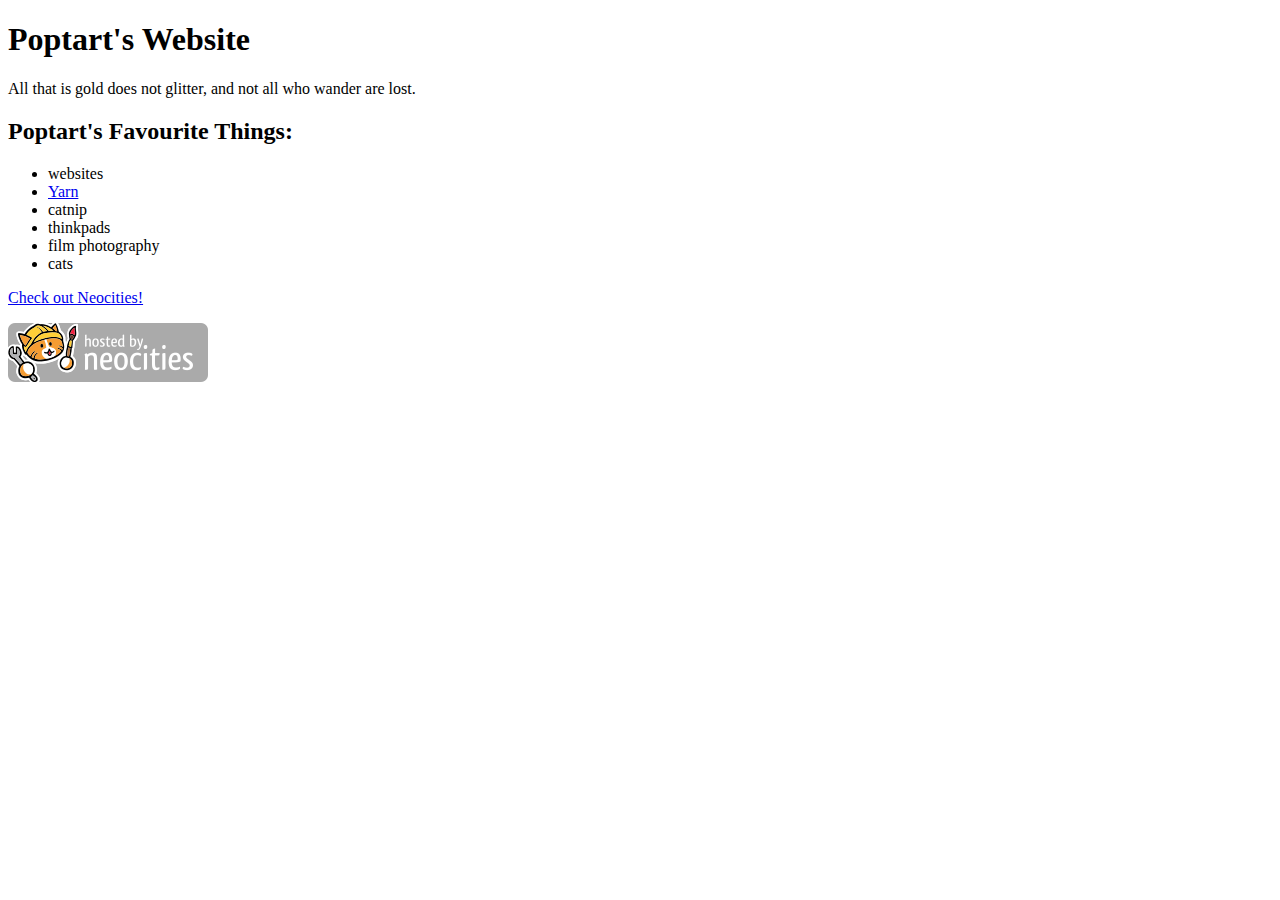
<file: old_index.html>
<!DOCTYPE html>
<html>
  <body>
    <h1>Poptart's Website</h1>
    <p>All that is gold does not glitter, and not all who wander are lost.</p>
    <h2>Poptart's Favourite Things:</h2>
    <ul>
      <li>websites</li>
      <li><a href="test.html">Yarn</a></li>
      <li>catnip</li>
      <li>thinkpads</li>
      <li>film photography</li>
      <li>cats</li>
    </ul>
    <p><a href="http://neocities.org">Check out Neocities!</a></p>
    <img src="/neocities.png">
  </body>
</html>
</file>
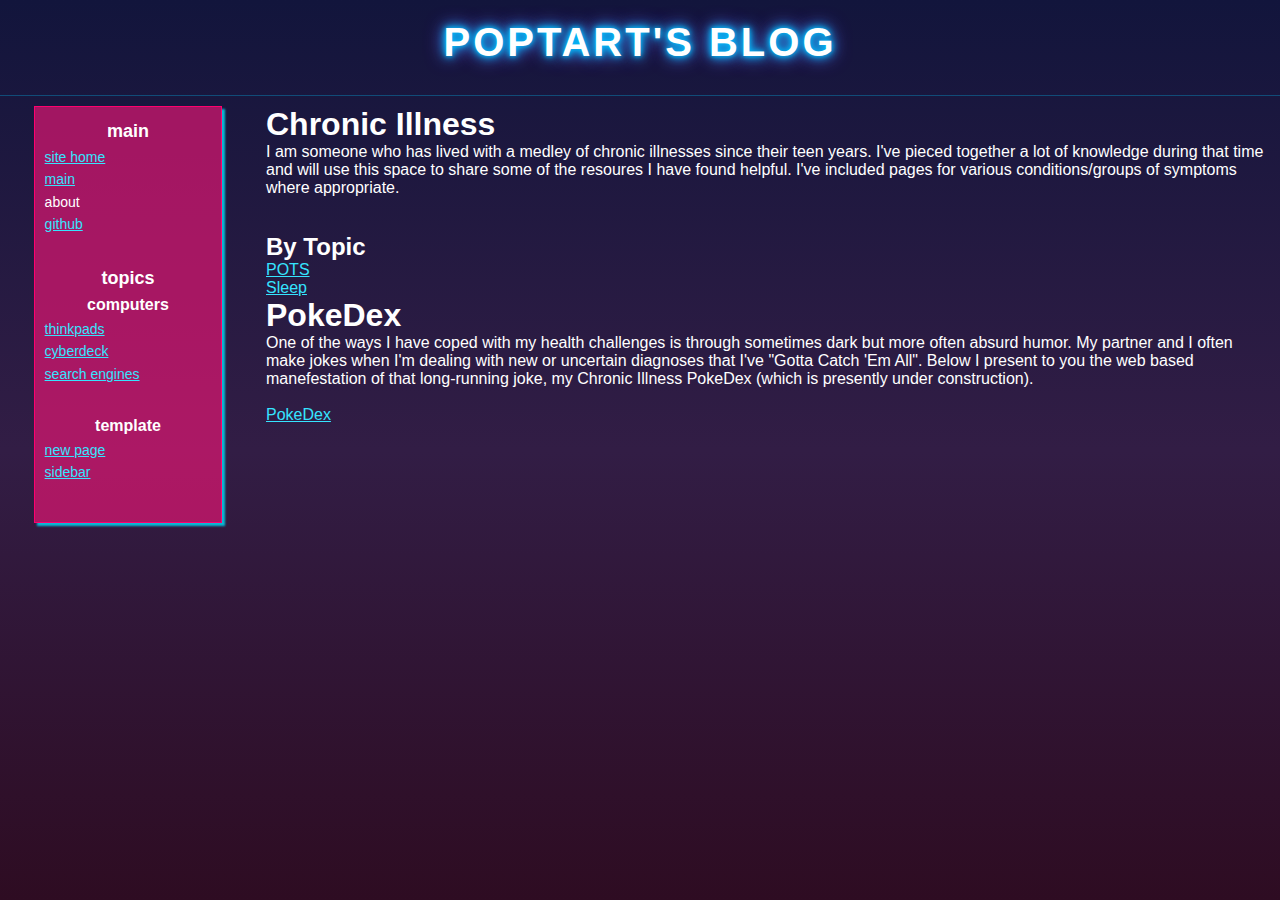
<file: pages/blog/chronicillness.html>
<!DOCTYPE html>
<html lang="en">
<head>
    <meta charset="UTF-8">
    <meta name="viewport" content="width=device-width, <initial-scale=1.0">
    <title>Poptart's Blog</title>
    <link rel="stylesheet" href="/css/blog.css">
    <link rel="icon" type="image/x-icon" href="/image/bajablast.png">
</head>
<body>
    <!-- Header -->
    <header>
        <h1 class="site-title">Poptart's Blog</h1>
    </header>
    <div class="row">
        <div class="column left">
            <div class="sidebar">
                <div id="include-here"></div>

                <script>
                fetch('sidebar.html')
                .then(response => response.text())
                .then(data => {
                    document.getElementById('include-here').innerHTML = data;
                });
                </script>
            </div>
        </div>
        <div class="column main">
             <h1>Chronic Illness</h1>
             <p>I am someone who has lived with a medley of chronic illnesses since their teen years. I've pieced together a lot of knowledge during that time and will use this space to share some of the resoures I have found helpful. I've included pages for various conditions/groups of symptoms where appropriate.</p><br><br>
             <h2>By Topic</h2>
             <a href="POTS.html">POTS</a><br>
             <a href="sleep.html">Sleep</a><br>
             <h1>PokeDex</h1>
             <p>One of the ways I have coped with my health challenges is through sometimes dark but more often absurd humor. My partner and I often make jokes when I'm dealing with new or uncertain diagnoses that I've "Gotta Catch 'Em All". Below I present to you the web based manefestation of that long-running joke, my Chronic Illness PokeDex (which is presently under construction).</p><br>
            <a href="https://poptart.dev/pages/pokedex/main.html">PokeDex</a>
        </div>
    </div>
</body>        
</html>
</file>
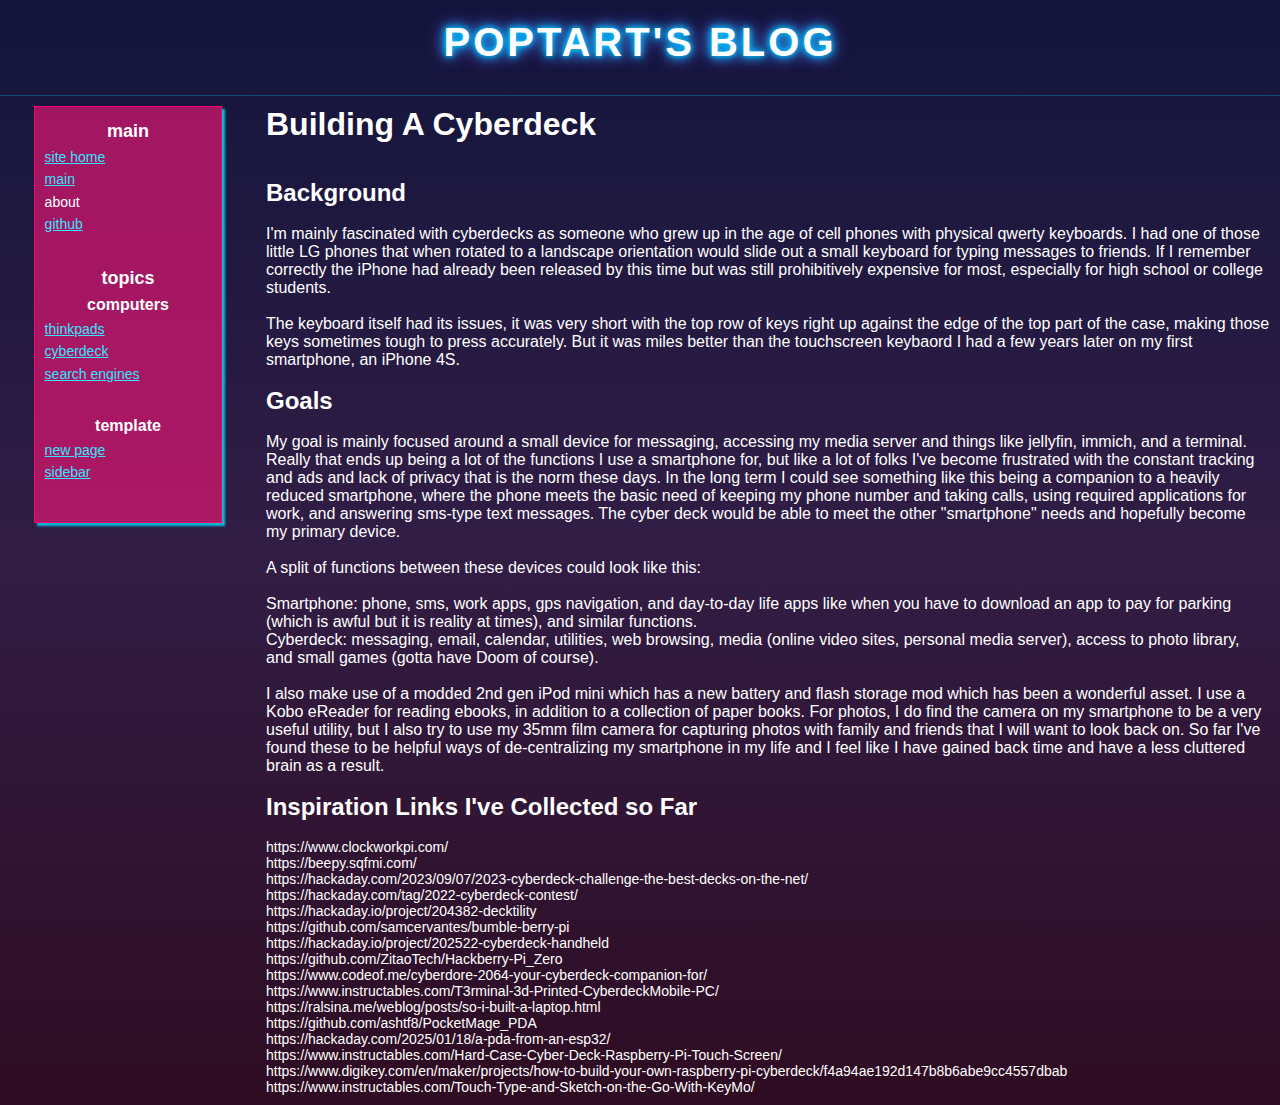
<file: pages/blog/cyberdecks.html>
<!DOCTYPE html>
<html lang="en">
<head>
    <meta charset="UTF-8">
    <meta name="viewport" content="width=device-width, <initial-scale=1.0">
    <title>Poptart's Blog</title>
    <link rel="stylesheet" href="/css/blog.css">
    <link rel="icon" type="image/x-icon" href="/image/bajablast.png">
</head>
<body>
    <!-- Header -->
    <header>
        <h1 class="site-title">Poptart's Blog</h1>
    </header>
    <div class="row">
        <div class="column left">
            <div class="sidebar">
                <div id="include-here"></div>

                <script>
                fetch('sidebar.html')
                .then(response => response.text())
                .then(data => {
                    document.getElementById('include-here').innerHTML = data;
                });
                </script>
            </div>
        </div>
        <div class="column main">
            <h1>Building A Cyberdeck</h1><br><br>
            <h2>Background</h2><br>
            <p>I'm mainly fascinated with cyberdecks as someone who grew up in the age of cell phones with physical qwerty keyboards. I had one of those little LG phones that when rotated to a landscape orientation would slide out a small keyboard for typing messages to friends. If I remember correctly the iPhone had already been released by this time but was still prohibitively expensive for most, especially for high school or college students.</p><br>
            <p>The keyboard itself had its issues, it was very short with the top row of keys right up against the edge of the top part of the case, making those keys sometimes tough to press accurately. But it was miles better than the touchscreen keybaord I had a few years later on my first smartphone, an iPhone 4S.</p><br>
            <h2>Goals</h2><br>
            <p>My goal is mainly focused around a small device for messaging, accessing my media server and things like jellyfin, immich, and a terminal. Really that ends up being a lot of the functions I use a smartphone for, but like a lot of folks I've become frustrated with the constant tracking and ads and lack of privacy that is the norm these days. In the long term I could see something like this being a companion to a heavily reduced smartphone, where the phone meets the basic need of keeping my phone number and taking calls, using required applications for work, and answering sms-type text messages. The cyber deck would be able to meet the other "smartphone" needs and hopefully become my primary device.</p><br>
            <p>A split of functions between these devices could look like this:<br><br>
                Smartphone: phone, sms, work apps, gps navigation, and day-to-day life apps like when you have to download an app to pay for parking (which is awful but it is reality at times), and similar functions. <br>
                Cyberdeck: messaging, email, calendar, utilities, web browsing, media (online video sites, personal media server), access to photo library, and small games (gotta have Doom of course).
            </p><br>
            <p>I also make use of a modded 2nd gen iPod mini which has a new battery and flash storage mod which has been a wonderful asset. I use a Kobo eReader for reading ebooks, in addition to a collection of paper books. For photos, I do find the camera on my smartphone to be a very useful utility, but I also try to use my 35mm film camera for capturing photos with family and friends that I will want to look back on. So far I've found these to be helpful ways of de-centralizing my smartphone in my life and I feel like I have gained back time and have a less cluttered brain as a result.</p><br>
            <h2>Inspiration Links I've Collected so Far</h2><br>
            <p><ul class="no-bullets">
            <li>https://www.clockworkpi.com/</li>
            <li>https://beepy.sqfmi.com/</li>
            <li>https://hackaday.com/2023/09/07/2023-cyberdeck-challenge-the-best-decks-on-the-net/</li>
            <li>https://hackaday.com/tag/2022-cyberdeck-contest/</li>
            <li>https://hackaday.io/project/204382-decktility</li>
            <li>https://github.com/samcervantes/bumble-berry-pi</li>
            <li>https://hackaday.io/project/202522-cyberdeck-handheld</li>
            <li>https://github.com/ZitaoTech/Hackberry-Pi_Zero</li>
            <li>https://www.codeof.me/cyberdore-2064-your-cyberdeck-companion-for/</li>
            <li>https://www.instructables.com/T3rminal-3d-Printed-CyberdeckMobile-PC/</li>
            <li>https://ralsina.me/weblog/posts/so-i-built-a-laptop.html</li>
            <li>https://github.com/ashtf8/PocketMage_PDA</li>
            <li>https://hackaday.com/2025/01/18/a-pda-from-an-esp32/</li>
            <li>https://www.instructables.com/Hard-Case-Cyber-Deck-Raspberry-Pi-Touch-Screen/</li>
            <li>https://www.digikey.com/en/maker/projects/how-to-build-your-own-raspberry-pi-cyberdeck/f4a94ae192d147b8b6abe9cc4557dbab</li>
            <li>https://www.instructables.com/Touch-Type-and-Sketch-on-the-Go-With-KeyMo/</li>
            </ul></p>
        </div>
    </div>
</body>        
</html>
</file>
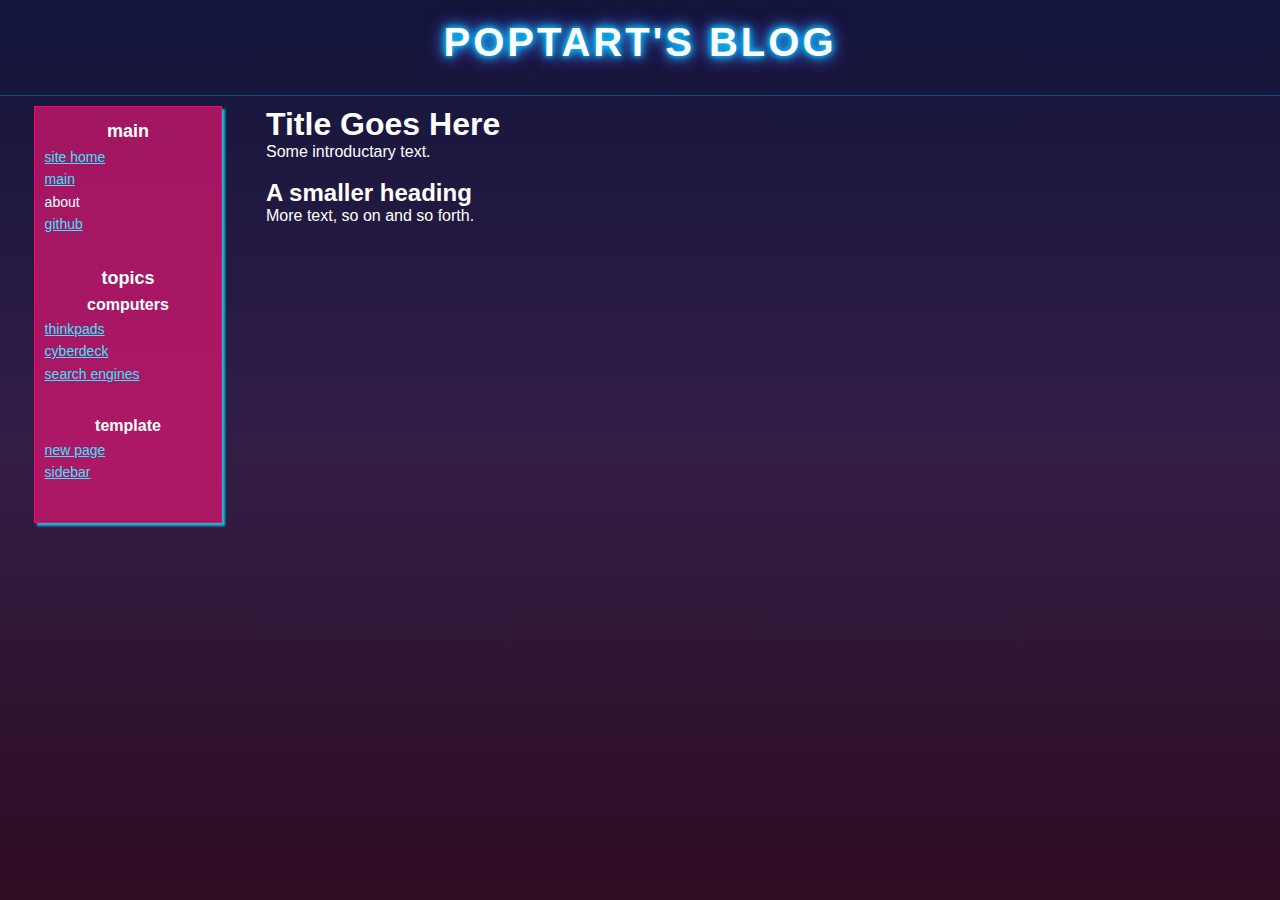
<file: pages/blog/kindlehacking.html>
<!DOCTYPE html>
<html lang="en">
<head>
    <meta charset="UTF-8">
    <meta name="viewport" content="width=device-width, <initial-scale=1.0">
    <title>Poptart's Blog</title>
    <link rel="stylesheet" href="/css/blog.css">
    <link rel="icon" type="image/x-icon" href="/image/bajablast.png">
</head>
<body>
    <!-- Header -->
    <header>
        <h1 class="site-title">Poptart's Blog</h1>
    </header>
    <div class="row">
        <div class="column left">
            <div class="sidebar">
                <div id="include-here"></div>

                <script>
                fetch('sidebar.html')
                .then(response => response.text())
                .then(data => {
                    document.getElementById('include-here').innerHTML = data;
                });
                </script>
            </div>
        </div>
        <div class="column main">
             <h1>Title Goes Here</h1>
             <p>Some introductary text.</p><br>
             <h2>A smaller heading</h2>
             <p>More text, so on and so forth.</p>
        </div>
    </div>
</body>
</html>
</file>
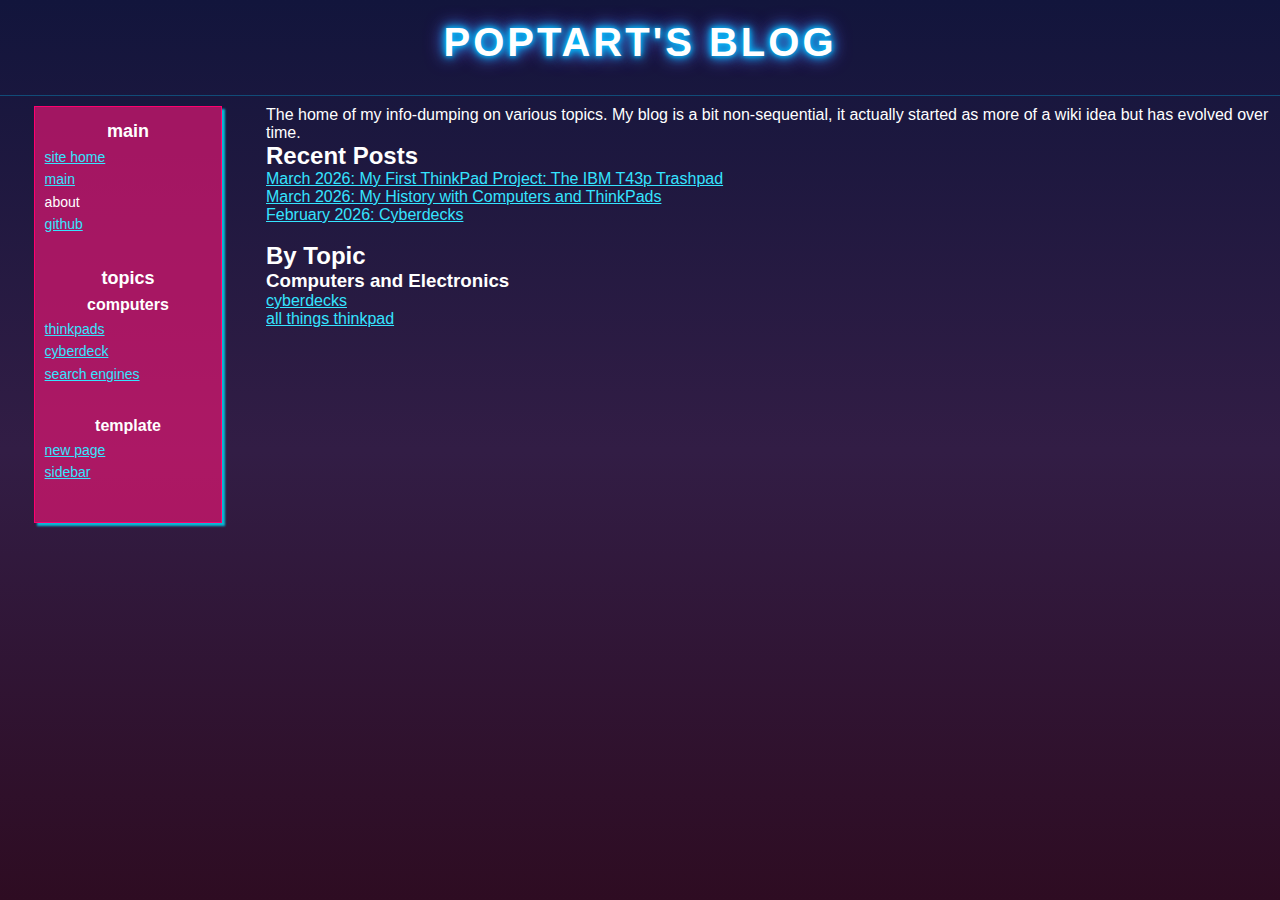
<file: pages/blog/main.html>
<!DOCTYPE html>
<html lang="en">
<head>
    <meta charset="UTF-8">
    <meta name="viewport" content="width=device-width, <initial-scale=1.0">
    <title>Poptart's Blog</title>
    <link rel="stylesheet" href="/css/blog.css">
    <link rel="icon" type="image/x-icon" href="/image/bajablast.png">
</head>
<body>
    <!-- Header -->
    <header>
        <h1 class="site-title">Poptart's Blog</h1>
    </header>
    <div class="row">
        <div class="column left">
            <div class="sidebar">
                <div id="include-here"></div>

                <script>
                fetch('sidebar.html')
                .then(response => response.text())
                .then(data => {
                    document.getElementById('include-here').innerHTML = data;
                });
                </script>
            </div>
        </div>
        <div class="column main">
             <p>The home of my info-dumping on various topics. My blog is a bit non-sequential, it actually started as more of a wiki idea but has evolved over time.</p>
             <h2>Recent Posts</h2>
             <a href="t43ptrashpad.html">March 2026: My First ThinkPad Project: The IBM T43p Trashpad</a><br>
             <a href="thinkpad_history.html">March 2026: My History with Computers and ThinkPads</a><br>
             <a href="cyberdecks.html">February 2026: Cyberdecks</a><br><br>
             <h2>By Topic</h2>
             <h3>Computers and Electronics</h3>
             <a href="cyberdecks.html">cyberdecks</a><br>
<!--              <a href="kindlehacking.html">hacking ereaders</a><br> -->
<!--              <a href="selfhosting.html">self hosting</a><br> -->
<!--              <a href="sustainabledev.html">sustainable computer development and engineering</a><br> -->
             <a href="thinkpads.html">all things thinkpad</a><br>
<!--              <a href="utilities.html">useful utilities</a><br> -->
<!--              blog page templates<br> -->

<!--              <h3>Life Things</h3> -->
<!--              chronic illness<br> -->
<!--              POTS<br> -->
<!--              sleep<br> -->
<!--              learning<br> -->

<!--              <h3>Junk Drawer</h3> -->
<!--              other links<br> -->

        </div>
    </div>
</body>        
</html>
</file>
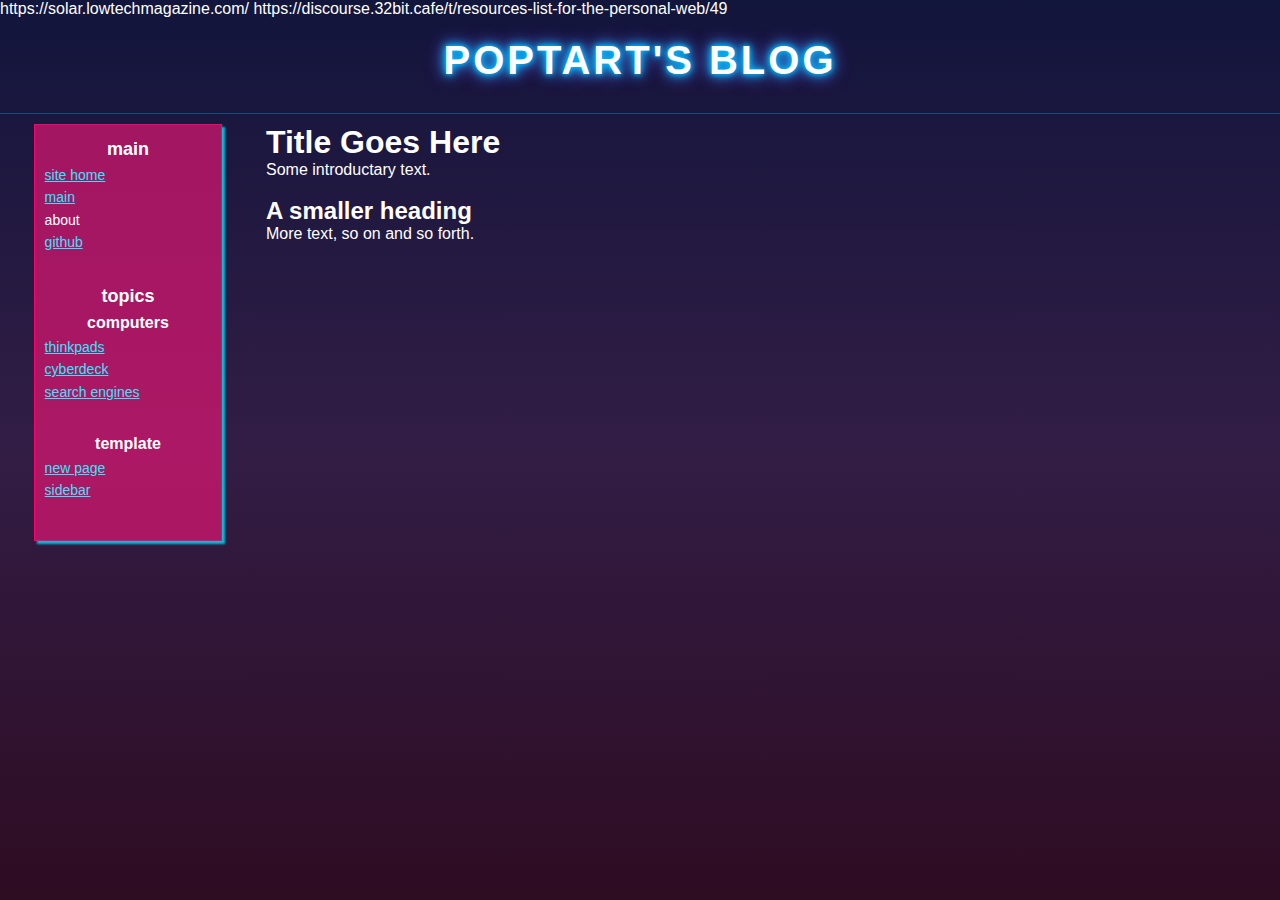
<file: pages/blog/otherlinks.html>
https://solar.lowtechmagazine.com/
https://discourse.32bit.cafe/t/resources-list-for-the-personal-web/49

<!DOCTYPE html>
<html lang="en">
<head>
    <meta charset="UTF-8">
    <meta name="viewport" content="width=device-width, <initial-scale=1.0">
    <title>Poptart's Blog</title>
    <link rel="stylesheet" href="/css/blog.css">
    <link rel="icon" type="image/x-icon" href="/image/bajablast.png">
</head>
<body>
    <!-- Header -->
    <header>
        <h1 class="site-title">Poptart's Blog</h1>
    </header>
    <div class="row">
        <div class="column left">
            <div class="sidebar">
                <div id="include-here"></div>

                <script>
                fetch('sidebar.html')
                .then(response => response.text())
                .then(data => {
                    document.getElementById('include-here').innerHTML = data;
                });
                </script>
            </div>
        </div>
        <div class="column main">
             <h1>Title Goes Here</h1>
             <p>Some introductary text.</p><br>
             <h2>A smaller heading</h2>
             <p>More text, so on and so forth.</p>
        </div>
    </div>
</body>
</html>
</file>
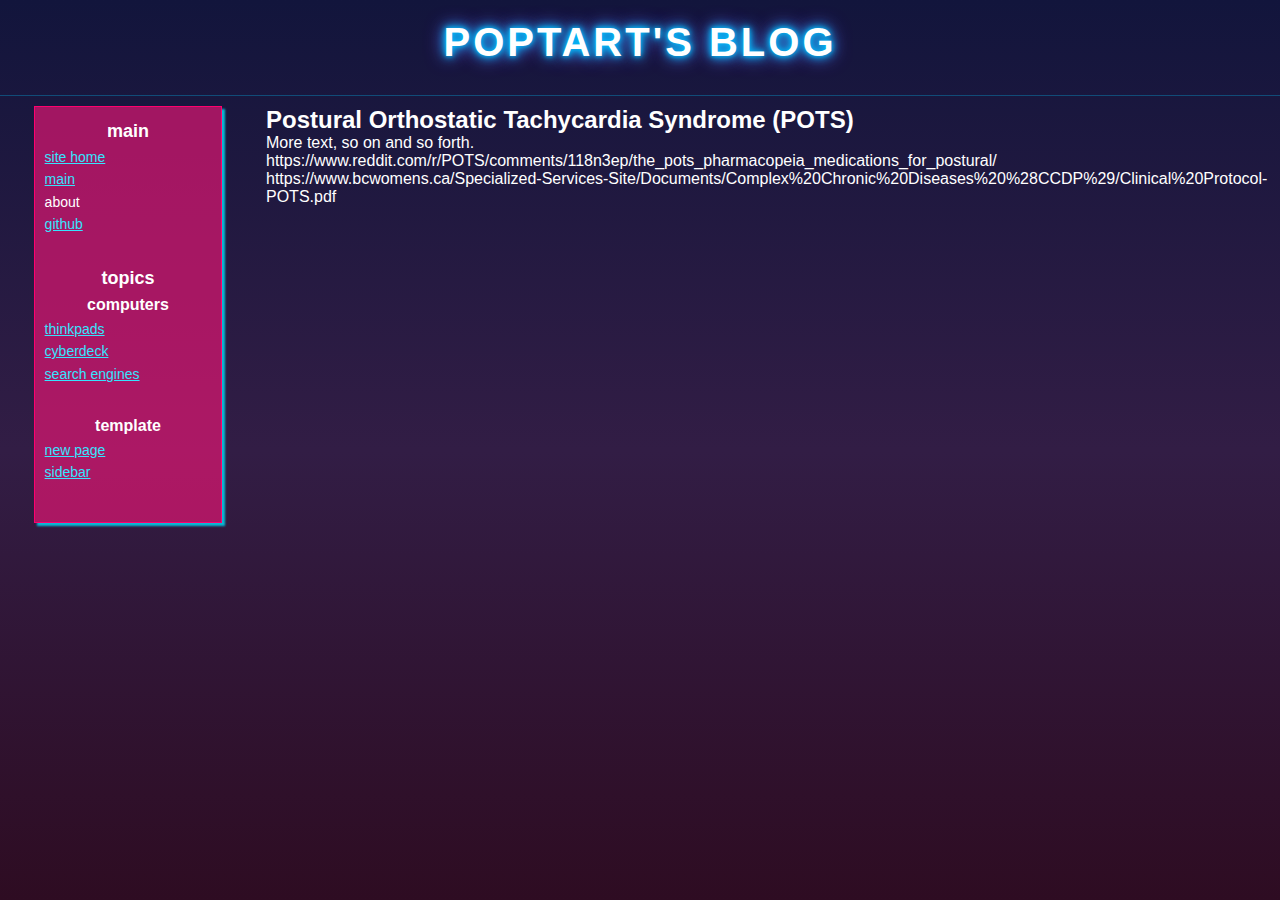
<file: pages/blog/POTS.html>
<!DOCTYPE html>
<html lang="en">
<head>
    <meta charset="UTF-8">
    <meta name="viewport" content="width=device-width, <initial-scale=1.0">
    <title>Poptart's Blog</title>
    <link rel="stylesheet" href="/css/blog.css">
    <link rel="icon" type="image/x-icon" href="/image/bajablast.png">
</head>
<body>
    <!-- Header -->
    <header>
        <h1 class="site-title">Poptart's Blog</h1>
    </header>
    <div class="row">
        <div class="column left">
            <div class="sidebar">
                <div id="include-here"></div>

                <script>
                fetch('sidebar.html')
                .then(response => response.text())
                .then(data => {
                    document.getElementById('include-here').innerHTML = data;
                });
                </script>
            </div>
        </div>
        <div class="column main">
             <h2>Postural Orthostatic Tachycardia Syndrome (POTS)</h2>
             <p>More text, so on and so forth.</p>
             https://www.reddit.com/r/POTS/comments/118n3ep/the_pots_pharmacopeia_medications_for_postural/
             https://www.bcwomens.ca/Specialized-Services-Site/Documents/Complex%20Chronic%20Diseases%20%28CCDP%29/Clinical%20Protocol-POTS.pdf
        </div>
    </div>
</body>        
</html>
</file>
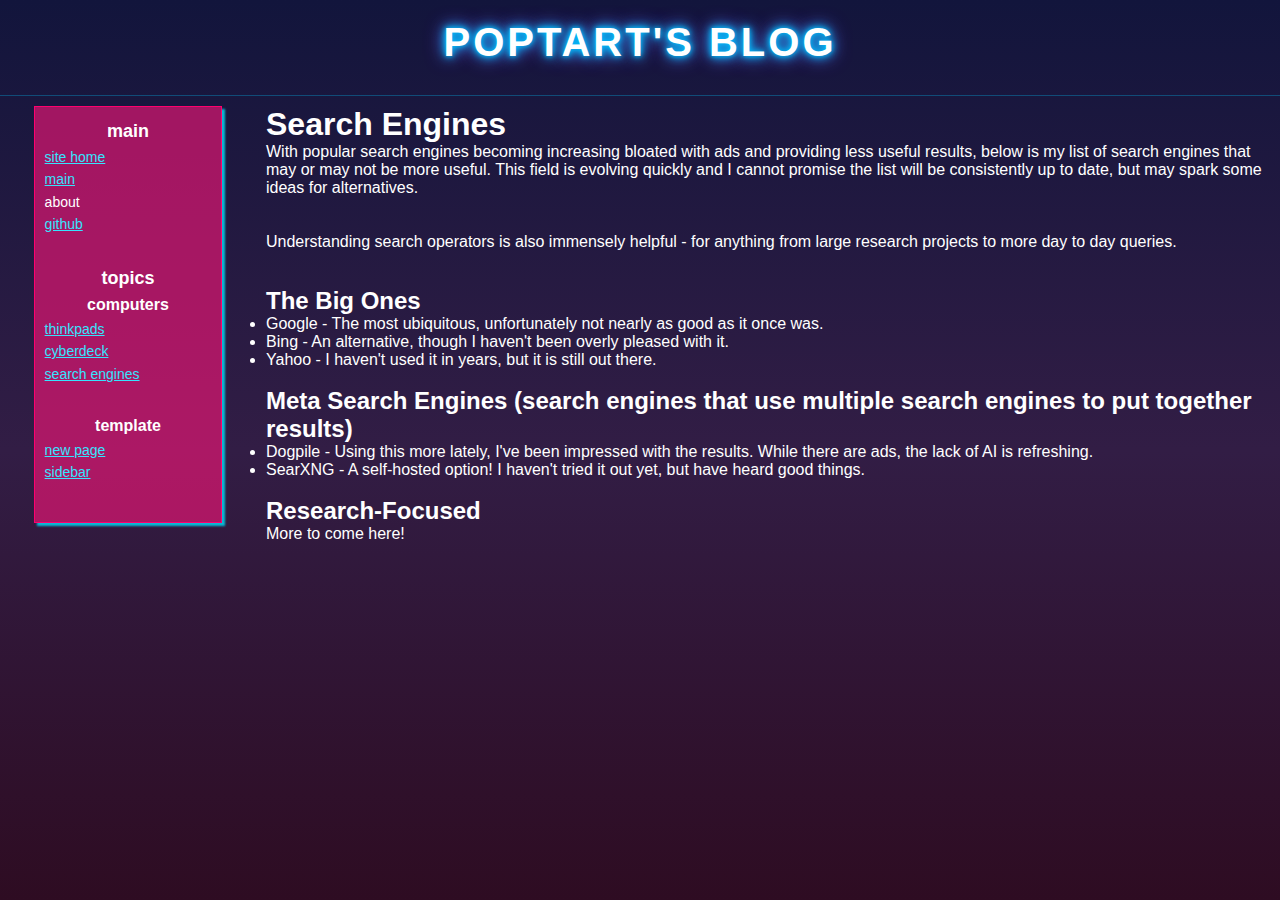
<file: pages/blog/searchengines.html>
<!DOCTYPE html>
<html lang="en">
<head>
    <meta charset="UTF-8">
    <meta name="viewport" content="width=device-width, <initial-scale=1.0">
    <title>Poptart's Blog</title>
    <link rel="stylesheet" href="/css/blog.css">
    <link rel="icon" type="image/x-icon" href="/image/bajablast.png">
</head>
<body>
    <!-- Header -->
    <header>
        <h1 class="site-title">Poptart's Blog</h1>
    </header>
    <div class="row">
        <div class="column left">
            <div class="sidebar">
                <div id="include-here"></div>

                <script>
                fetch('sidebar.html')
                .then(response => response.text())
                .then(data => {
                    document.getElementById('include-here').innerHTML = data;
                });
                </script>
            </div>
        </div>
        <div class="column main">
             <h1>Search Engines</h1>
             <p>With popular search engines becoming increasing bloated with ads and providing less useful results, below is my list of search engines that may or may not be more useful. This field is evolving quickly and I cannot promise the list will be consistently up to date, but may spark some ideas for alternatives.</p><br><br>
             <p>Understanding search operators is also immensely helpful - for anything from large research projects to more day to day queries.</p><br><br>
             <h2>The Big Ones</h2>
             <p>
                <li>Google - The most ubiquitous, unfortunately not nearly as good as it once was.</li>
                <li>Bing - An alternative, though I haven't been overly pleased with it.</li>
                <li>Yahoo - I haven't used it in years, but it is still out there.</li>
             </p><br>
             <h2>Meta Search Engines (search engines that use multiple search engines to put together results)</h2>
             <p>
                <li>Dogpile - Using this more lately, I've been impressed with the results. While there are ads, the lack of AI is refreshing.</li>
                <li>SearXNG - A self-hosted option! I haven't tried it out yet, but have heard good things.</li>
             </p><br>
            <h2>Research-Focused</h2>
            <p>
                More to come here!
            </p><br>
        </div>
    </div>
</body>        
</html>
</file>
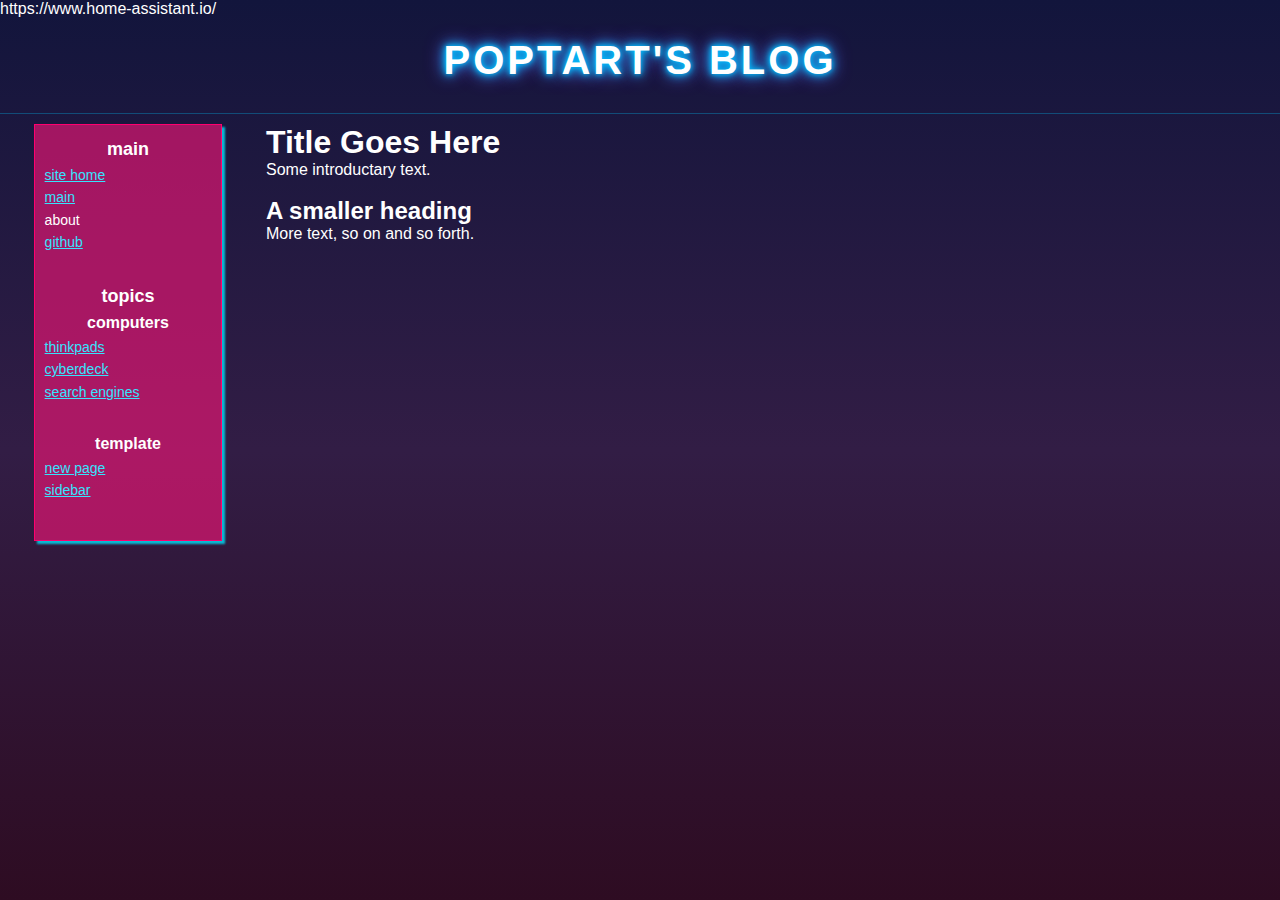
<file: pages/blog/selfhost.html>
https://www.home-assistant.io/
<!DOCTYPE html>
<html lang="en">
<head>
    <meta charset="UTF-8">
    <meta name="viewport" content="width=device-width, <initial-scale=1.0">
    <title>Poptart's Blog</title>
    <link rel="stylesheet" href="/css/blog.css">
    <link rel="icon" type="image/x-icon" href="/image/bajablast.png">
</head>
<body>
    <!-- Header -->
    <header>
        <h1 class="site-title">Poptart's Blog</h1>
    </header>
    <div class="row">
        <div class="column left">
            <div class="sidebar">
                <div id="include-here"></div>

                <script>
                fetch('sidebar.html')
                .then(response => response.text())
                .then(data => {
                    document.getElementById('include-here').innerHTML = data;
                });
                </script>
            </div>
        </div>
        <div class="column main">
             <h1>Title Goes Here</h1>
             <p>Some introductary text.</p><br>
             <h2>A smaller heading</h2>
             <p>More text, so on and so forth.</p>
        </div>
    </div>
</body>
</html>
</file>
<file: css/blog.css>
/* CSS is how you can add style to your website, such as colors, fonts, and positioning of your
   HTML content. To learn how to do something, just try searching Google for questions like
   "how to change link color." */

/* CSS Variables for easy color customization */
:root {
    --neon-pink: #ff6ec7;
    --neon-purple: #8a2be2;
    --neon-blue: #00bfff;
    --dark-bg: #1d1d45;
    --grid-color: rgba(0, 200, 255, 0.1);
    --text-color: #ffffff;
    /* --gradient-bg: linear-gradient(to bottom, rgb(52, 132, 154), rgb(52, 14, 94)), */
}

/* unvisited link */
a:link {
  color: rgb(53, 228, 255);
}

/* visited link */
a:visited {
  color: rgb(53, 228, 255);
}

/* mouse over link */
a:hover {
  color: hotpink;
}

/* selected link */
a:active {
  color: blue;
}

/* Base Styles */
* {
    margin: 0;
    padding: 0;
    box-sizing: border-box;
    font-family: 'Arial', sans-serif;
}

/* Configure 3 Columns */
.column {
    float: left;
    padding: 10px;
}

.left {
    width: 20%
}

.main {
    width: 80%
}

/* Clear floats after the columns*/
.row:after {
    content:"";
    display: table;
    clear: both;
}


/* Background Color */
body {
  background: #1f0037;
  background: linear-gradient(0deg,rgb(46, 12, 34) 0%, rgb(50, 29, 69) 50%, rgb(18, 21, 60) 100%);
  color: var(--text-color);
  min-height: 100vh;
  overflow-x: hidden;
  position: relative;
  cursor: url("/cursor/nyan.cur"), auto !important;
}

/* Header Styles */
header {
    padding: 20px;
    text-align: center;
    position: relative;
    border-bottom: 1px solid rgba(0, 200, 255, 0.3);
}

.content-heading {
    text-align: center;
}

.content-text {
    text-align: left;
}

.side-heading {
    text-align: center;
    font-size: 18px;
}

.side-heading2 {
    text-align: center;
    font-size: 16px;
}

.side-text {
    text-align: left;
    font-size: 14px;
}

.no-bullets {
    list-style-type: none; /* Removes bullets/numbers */
    margin: 0;            /* Removes default margins */
    padding: 0;           /* Removes default padding (indentation) */
    text-align: left;
    font-size: 14px;
}

.indent-list {
    list-style-type: bullet; /* Removes bullets/numbers */
    margin: 0;            /* Removes default margins */
    padding: 40px;           /* Removes default padding (indentation) */
    text-align: left;
    font-size: 14px;
}

.aside {
    width: 300px;
    background-color: #f9f9f9;
    padding: 20px;
    margin-left: 20px;
    float: right;
    box-shadow: inset 5px 0 5px -5px #29627e;
}

.sidebar {
    width: 80%;
    height: auto;
    /* align: center; */
    border: 1px solid rgb(255, 0, 111);
    padding: 10px;
    margin-left: auto;
    margin-right: auto;
    box-shadow: 3px 3px 2px 0px rgb(9, 187, 214);
    background-color: #ff167b98;
    font-size: 1.1rem;
    line-height: 1.6;
    /* margin-bottom: 30px; */
    text-align: center;
}

.site-title {
    font-size: 2.5rem;
    margin-bottom: 10px;
    text-transform: uppercase;
    letter-spacing: 3px;
    text-shadow: 
        0 0 5px var(--neon-blue),
        0 0 10px var(--neon-blue),
        0 0 15px var(--neon-blue),
        0 0 20px var(--neon-purple);
}

@keyframes title-glow {
    0% { text-shadow: 0 0 5px var(--neon-blue), 0 0 10px var(--neon-blue), 0 0 15px var(--neon-blue), 0 0 20px var(--neon-purple); }
    100% { text-shadow: 0 0 10px var(--neon-blue), 0 0 20px var(--neon-blue), 0 0 30px var(--neon-blue), 0 0 40px var(--neon-purple); }
}
</file>
